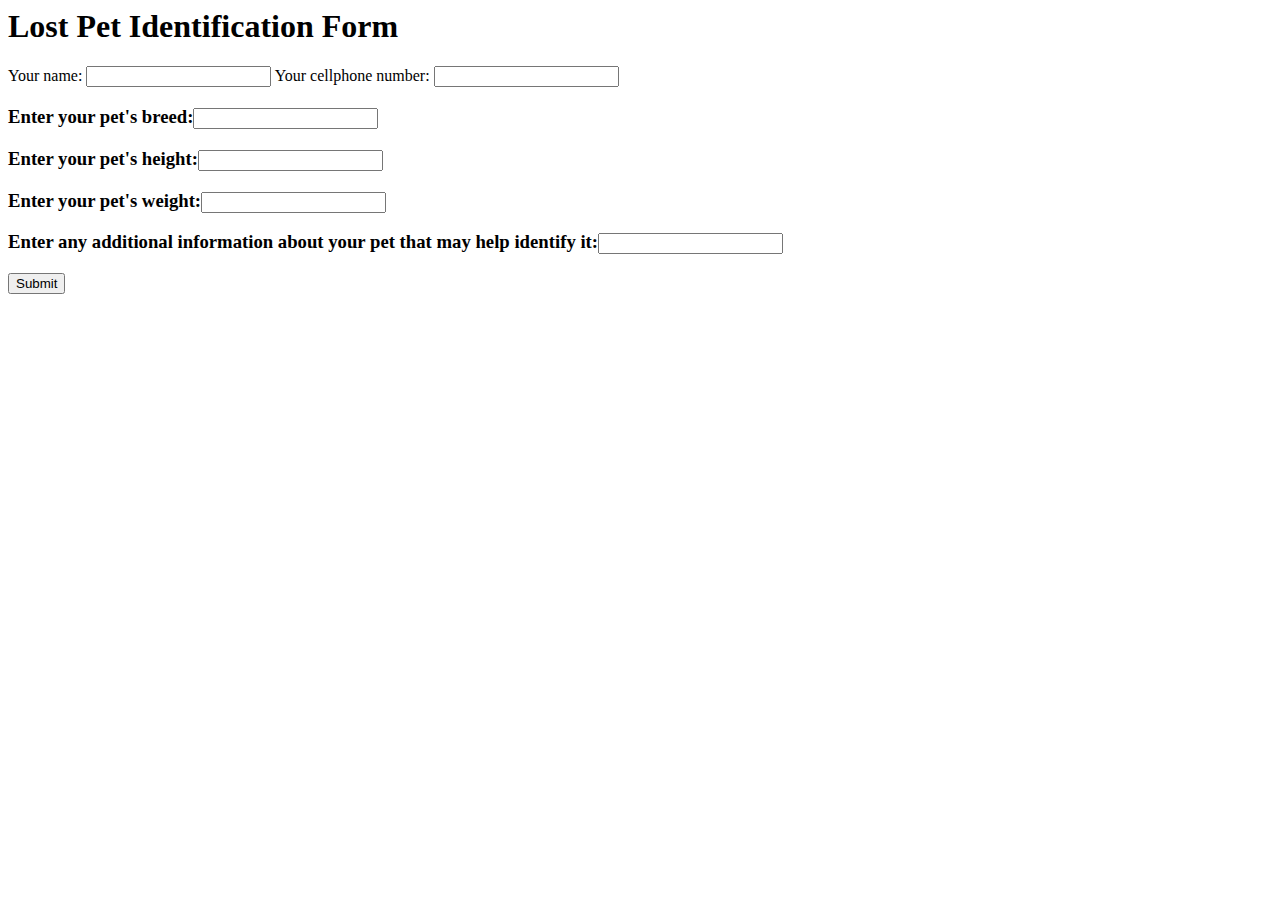
<file: appe-spot-petfinder/templates/form3.html>
<html>
  <body>
        <h1>Lost Pet Identification Form</h1>
    <form method="post" action ="/">
      <label for = "ownername" >Your name:</label>
      <input type = "text" name = "ownername"/>
      <label for = "ownernum" >Your cellphone number:</label>
      <input type = "text" name = "ownernum"/>

         <!-- <h3> What type of pet is lost? Choose one: <input type="radio" name="lostpet" value = "dog">Dog

         <label for = "lostpet">

         <input type="radio" name="lostpet" value="cat">Cat
         </label>




         </h3> -->


         <h3>Enter your pet's breed:<input type="text" name="breed"/></h3>
         <h3>Enter your pet's height:<input type="text" name="height"/></h3>
         <h3>Enter your pet's weight:<input type="text" name="weight"/></h3>
         <h3>Enter any additional information about your pet that may help identify it:<input type="text" name="misc"/></h3>


      <p><input type="submit" value="Submit"></p>
 </form>





  </body>
</html>
</file>
